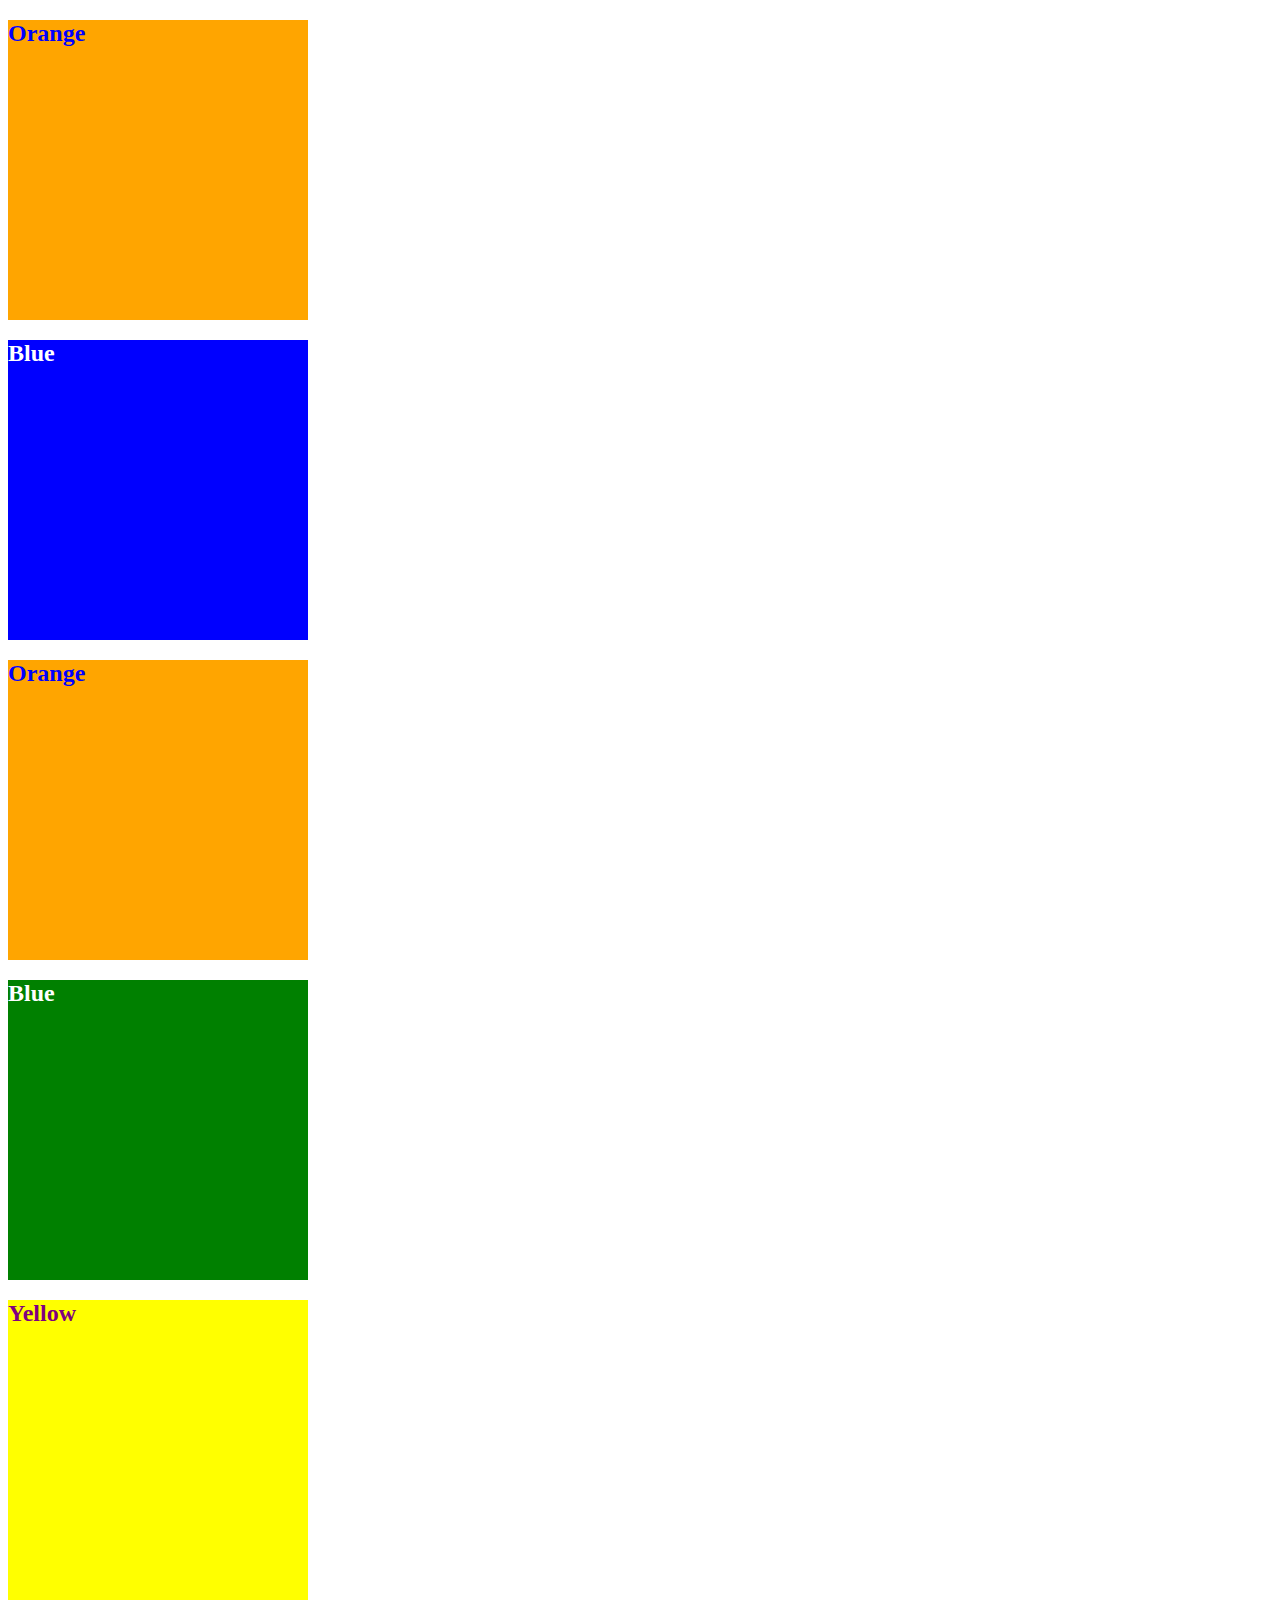
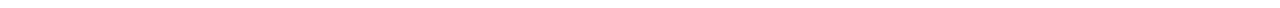
<file: today-student-09-14/course-content/01-html-git-css/activities/11-Ins_CSS-color/index.html>
<!DOCTYPE html>
<html lang="en-US">
  <head>
    <meta charset="UTF-8">
    <meta name="viewport" content="width=device-width, initial-scale=1.0">
    <!-- The href attribute points to the relative path of the stylesheet-->
    <link rel="stylesheet" href="./assets/css/style.css">
    <title>Color</title>
  </head>

  <body>
    <!--Class attributes added for styling -->
    <section class=" box-orange">
      <h2>Orange</h2>
    </section>

    <section class=" box-blue">
      <h2>Blue</h2>
    </section>

    <section class=" box-orange">
      <h2>Orange</h2>
    </section>
   <!-- You can do an id without a class-->
    <section class="s box-blue " id="box-green">
      <h2>Blue</h2>
    </section>

    <!--id attribute added for styling-->
    <section class=" box-black" id="box-yellow">
      <h2>Yellow</h2>
    </section>
  </body>

</html>
</file>
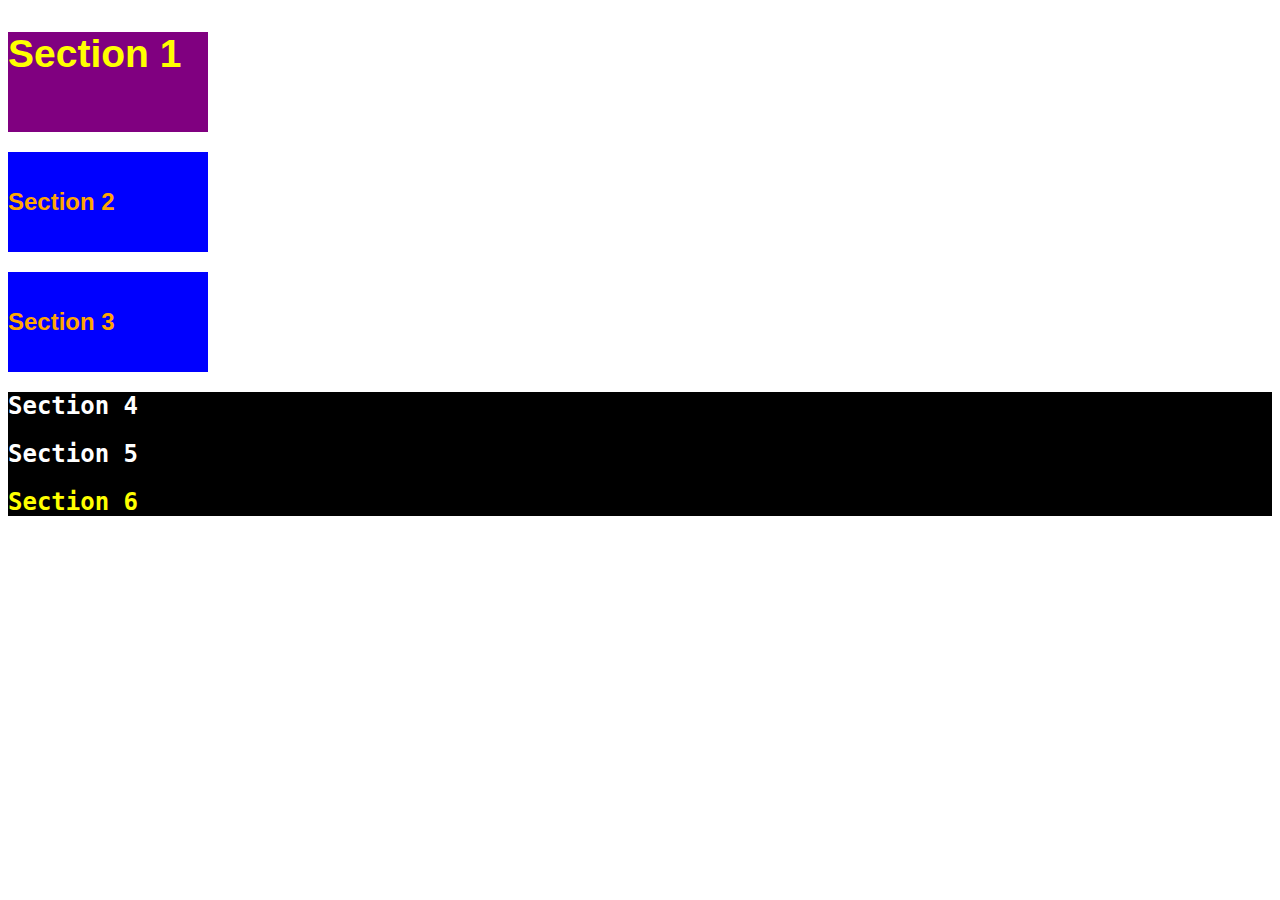
<file: today-student-09-14/course-content/01-html-git-css/activities/13-Ins_CSS-units-font/index.html>
<!DOCTYPE html>
<html lang="en-us">

  <head>
    <meta charset="UTF-8">
    <title>Student Bio</title>
    <link rel="stylesheet" type="text/css" href="./assets/css/style.css">
  </head>

  <body>
    <section class="section" id="section-1">
      <h2>Section 1</h2>
    </section>

    <section class="section section-blue">
      <h2>Section 2</h2>
    </section>

    <section class="section section-blue">
      <h2>Section 3</h2>
    </section>

    <div class="container">
      <section>
        <h2>Section 4</h2>
      </section>
  
      <section>
        <h2>Section 5</h2>
      </section>
  
      <section id="section-6">
        <h2>Section 6</h2>
      </section>
    </div>
  </body>

</html>
</file>
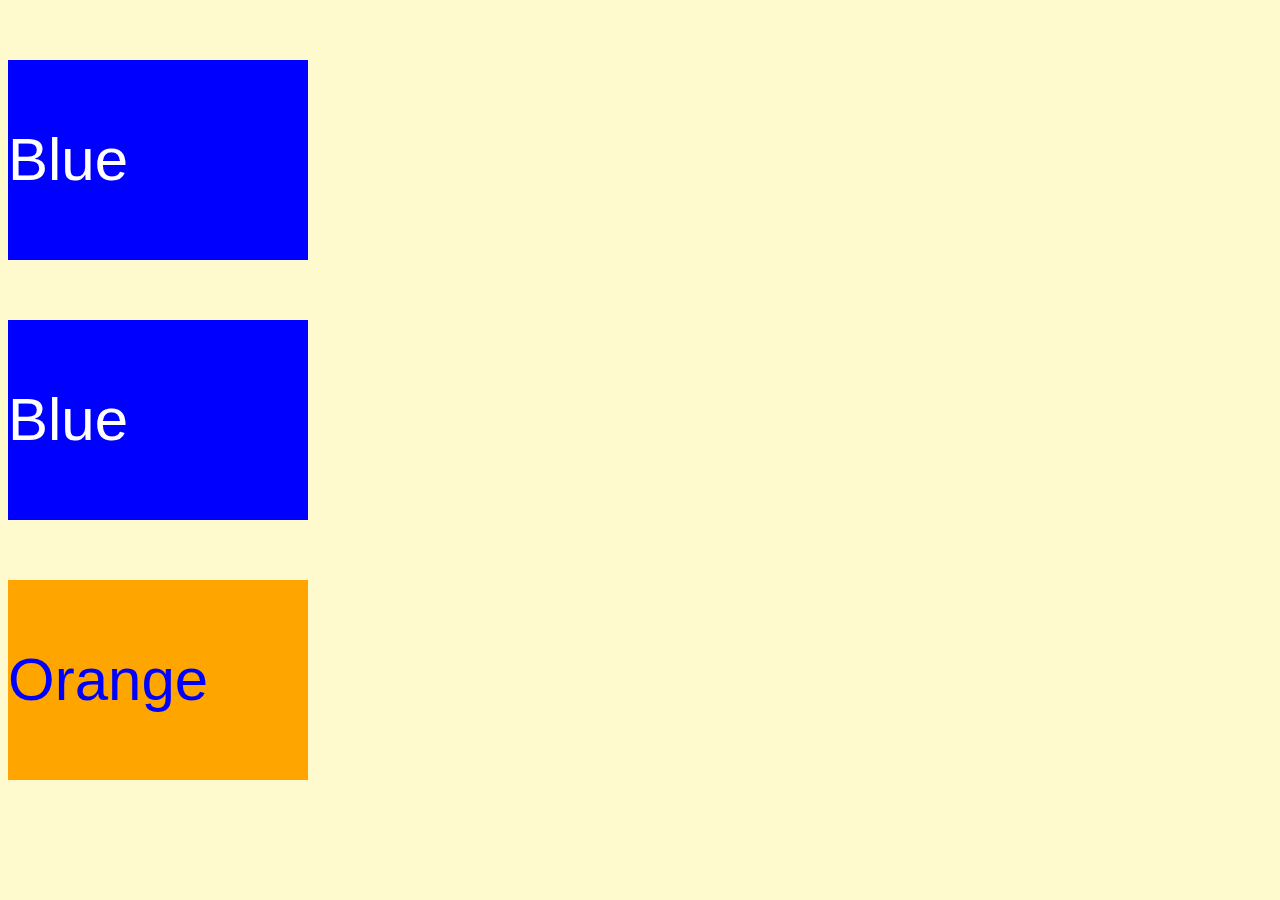
<file: today-student-09-14/course-content/01-html-git-css/activities/15-Ins_CSS-selectors/index.html>
<!DOCTYPE html>
<html lang="en">
  <head>
    <meta charset="UTF-8">
    <meta name="viewport" content="width=device-width, initial-scale=1.0">
    <link rel="stylesheet" type="text/css" href="./assets/css/style.css">
    <title>Selectors</title>
  </head>

  <body>
    <section class="box-blue">
      <p>Blue</p>
    </section>

    <section class="box-blue">
      <p>Blue</p>
    </section>

    <section id="box-orange">
      <p>Orange</p>
    </section>
  </body>

</html>
</file>
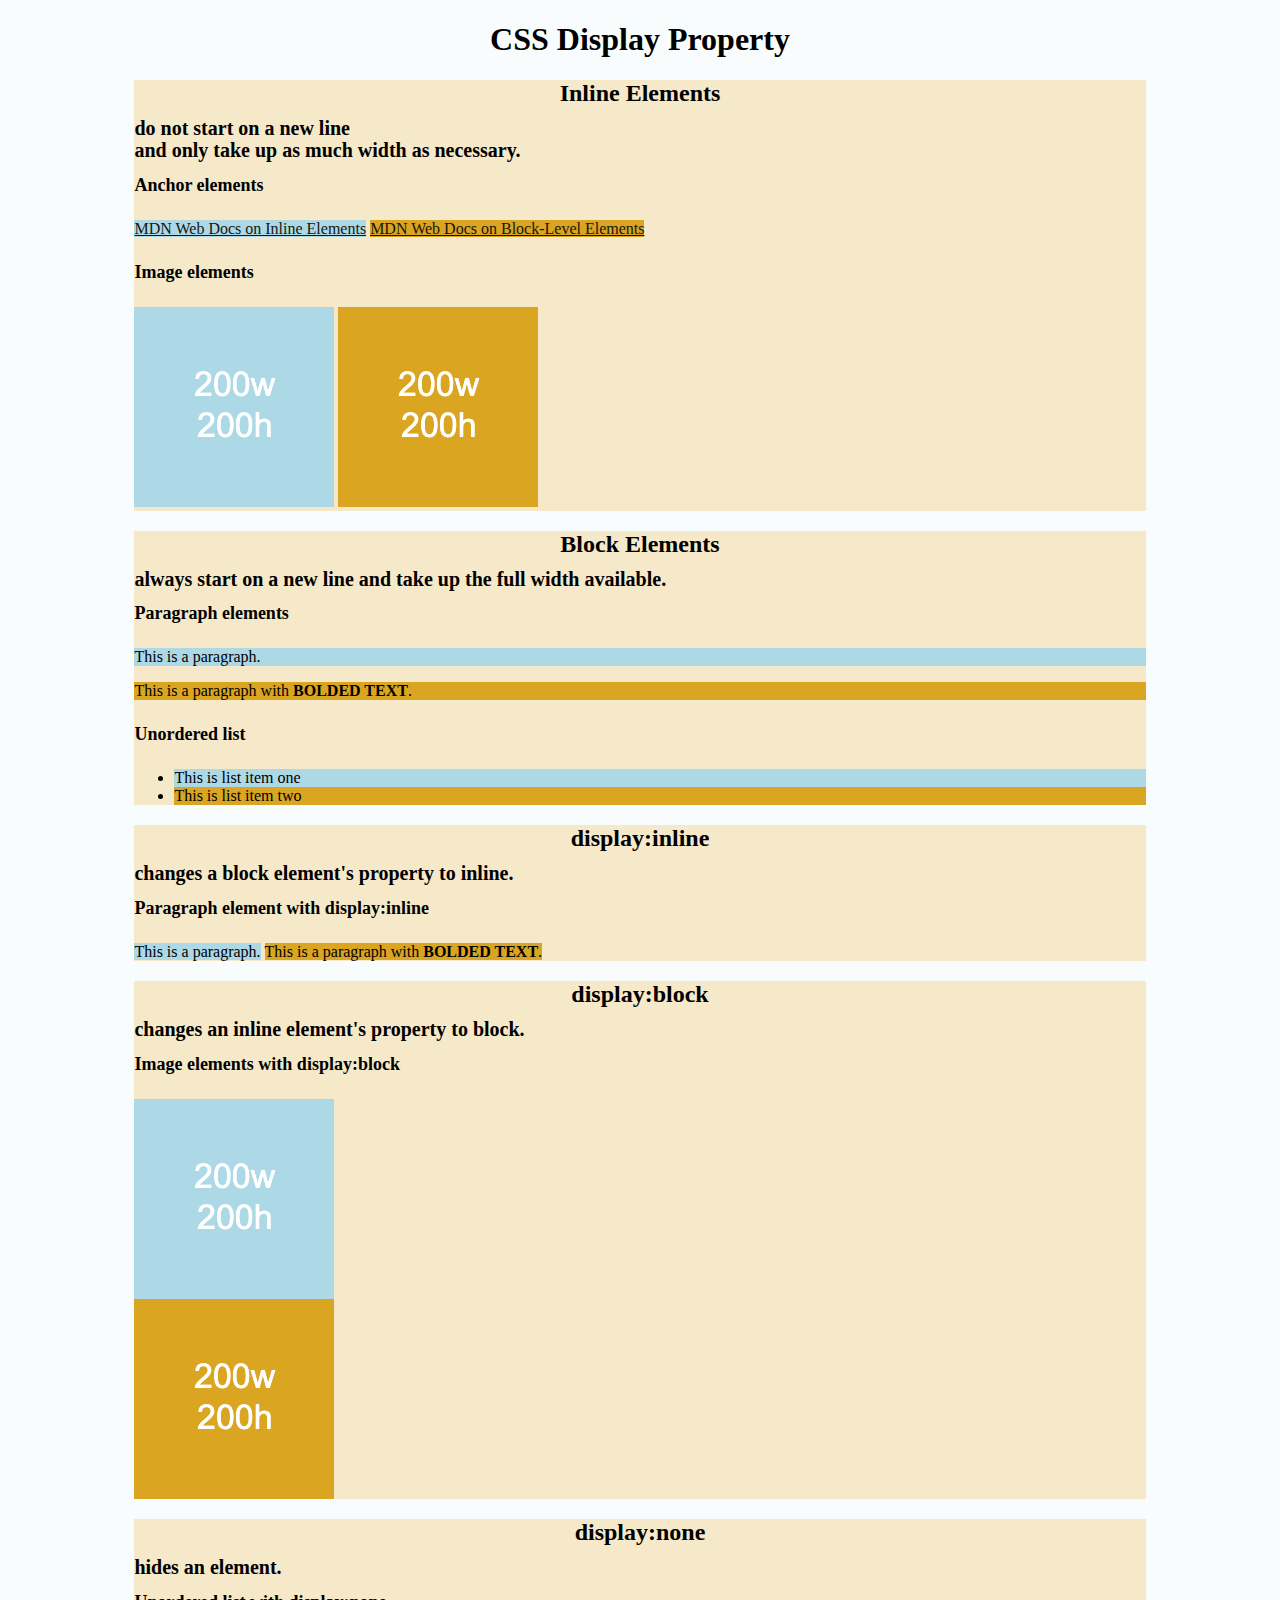
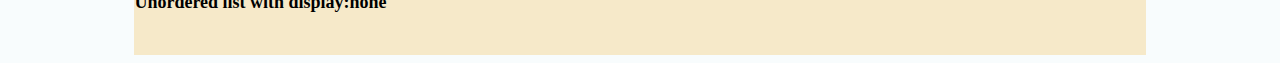
<file: today-student-09-14/course-content/01-html-git-css/activities/17-Ins_HTML-display/index.html>
<!DOCTYPE html>
<html lang="en-US">

  <head>
    <meta charset="UTF-8">
    <title>HTML Display</title>
    <link rel="stylesheet" href="./assets/css/style.css">
  </head>

  <body>
    <header>
      <!-- Headers -->
      <h1>CSS Display Property</h1>
    </header>

    <section>
      <h2>Inline Elements</h2>
      <h3>do not start on a new line</h3>
      <h3>and only take up as much width as necessary.</h3>
      <!--Anchor elements <a> are inline elements-->
      <h4>Anchor elements</h4>
      <a class="first-element" href="https://developer.mozilla.org/en-US/docs/Web/HTML/Inline_elements">MDN Web Docs on Inline Elements</a>
      <a class="second-element" href="https://developer.mozilla.org/en-US/docs/Web/HTML/Block-level_elements">MDN Web Docs on Block-Level Elements</a>
      <!--Images <img> are inline elements-->
      <h4>Image elements</h4>
      <img class="first-element" src="./assets/images/image-1.png" alt="box with text reading 200w 200h"/>
      <img class="second-element" src="./assets/images/image-2.png" alt="box with text reading 200w 200h"/>
    </section>

    <section>
      <h2>Block Elements</h2>
      <h3>always start on a new line and take up the full width available.</h3>
      <!--Paragraph <p> elements are block elements-->
      <h4>Paragraph elements</h4>
      <p class="first-element">This is a paragraph.</p>
      <p class="second-element">This is a paragraph with <strong>BOLDED TEXT</strong>.</p>
       <!--Unordered lists are block elements-->
      <h4>Unordered list</h4>
      <ul>
        <li class="first-element" >This is list item one</li>
        <li class="second-element" >This is list item two</li>
      </ul>
    </section>

    <section>
      <h2>display:inline</h2>
      <h3>changes a block element's property to inline.</h3>
      <h4>Paragraph element with display:inline</h4>
      <p class="first-element display-inline">This is a paragraph.</p>
      <p class="second-element display-inline">This is a paragraph with <strong>BOLDED TEXT</strong>.</p>
    </section>

    <section>
      <h2>display:block</h2>
      <h3>changes an inline element's property to block.</h3>
      <h4>Image elements with display:block</h4>
      <img class="first-element display-block" src="./assets/images/image-1.png" alt="box with height and width text"/>
      <img class="second-element display-block" src="./assets/images/image-2.png" alt="box with height and width text"/>  
    </section>

    <section>
      <h2>display:none</h2>
      <h3>hides an element.</h3>
      <h4>Unordered list with display:none</h4>
      <ul class="display-none">
        <li>This is list item one</li>
        <li>This is list item two</li>
      </ul>
      <br>
    </section>

  </body>

</html>
</file>
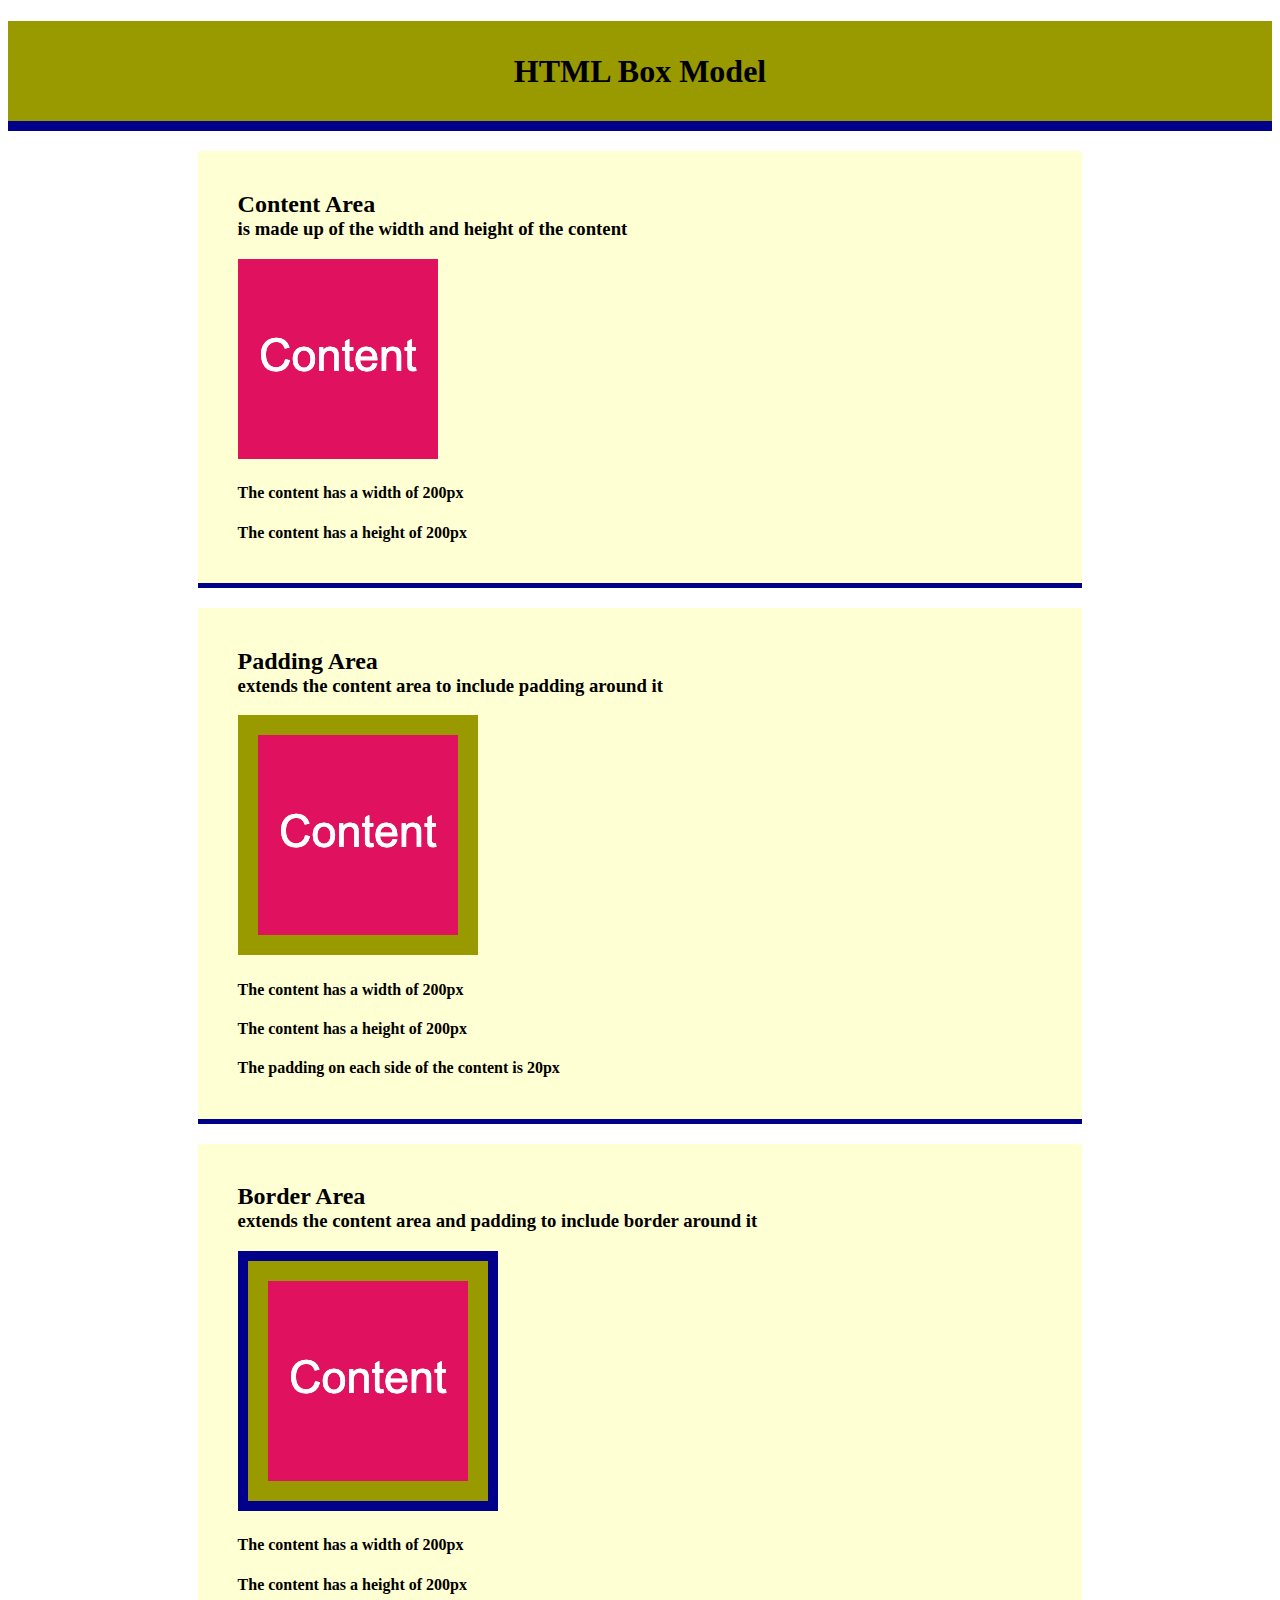
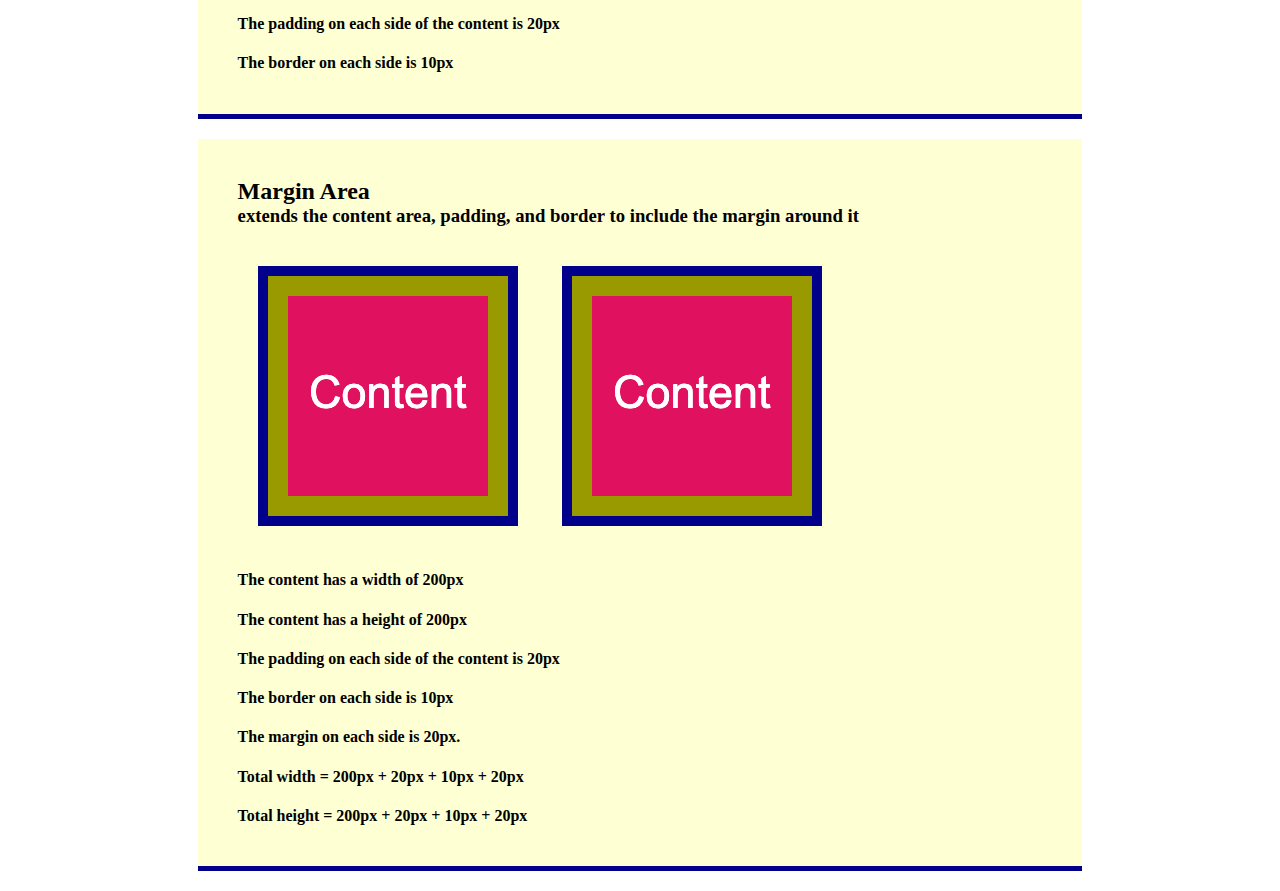
<file: today-student-09-14/course-content/01-html-git-css/activities/19-Ins_CSS-box-model/index.html>
<!DOCTYPE html>
<html lang="en-US">

  <head>
    <meta charset="UTF-8">
    <title>CSS Box Model</title>
    <link rel="stylesheet" href="./assets/css/style.css">
  </head>

  <body>
    <header>
      <h1>HTML Box Model</h1>
    </header>
    
    <section>
      <div class="example-box">
        <h2>Content Area</h2>
        <h3>is made up of the width and height of the content</h3>
        <img src="./assets/images/image-1.png" alt="box with number 1"/>
        <h4>The content has a width of 200px</h4>
        <h4>The content has a height of 200px</h4>
      </div>
    </section>

    <section>
      <div class="example-box">
        <h2>Padding Area</h2>
        <h3>extends the content area to include padding around it</h3>
        <img class="image-padding" src="./assets/images/image-1.png" alt="box with number 1"/>
        <h4>The content has a width of 200px</h4>
        <h4>The content has a height of 200px</h4>
        <h4>The padding on each side of the content is 20px</h4>
      </div>
    </section>

    <section>
      <div class="example-box">
        <h2>Border Area</h2>
        <h3>extends the content area and padding to include border around it</h3>
        <img class="image-padding image-border" src="./assets/images/image-1.png" alt="box with number 1"/>
        <h4>The content has a width of 200px</h4>
        <h4>The content has a height of 200px</h4>
        <h4>The padding on each side of the content is 20px</h4>
        <h4>The border on each side is 10px</h4>
      </div>
    </section>

    <section>
      <div class="example-box">
        <h2>Margin Area</h2>
        <h3>extends the content area, padding, and border to include the margin around it</h3>
        <img class="image-padding image-border image-margin" src="./assets/images/image-1.png" alt="box with number 1"/>
        <img class="image-padding image-border image-margin" src="./assets/images/image-1.png" alt="box with number 1"/>
        <h4>The content has a width of 200px</h4>
        <h4>The content has a height of 200px</h4>
        <h4>The padding on each side of the content is 20px</h4>
        <h4>The border on each side is 10px</h4>
        <h4>The margin on each side is 20px.</h4>
        <h4>Total width = 200px + 20px + 10px + 20px</h4>
        <h4>Total height = 200px + 20px + 10px + 20px</h4>
      </div>
    </section>
      
  </body>

</html>
</file>
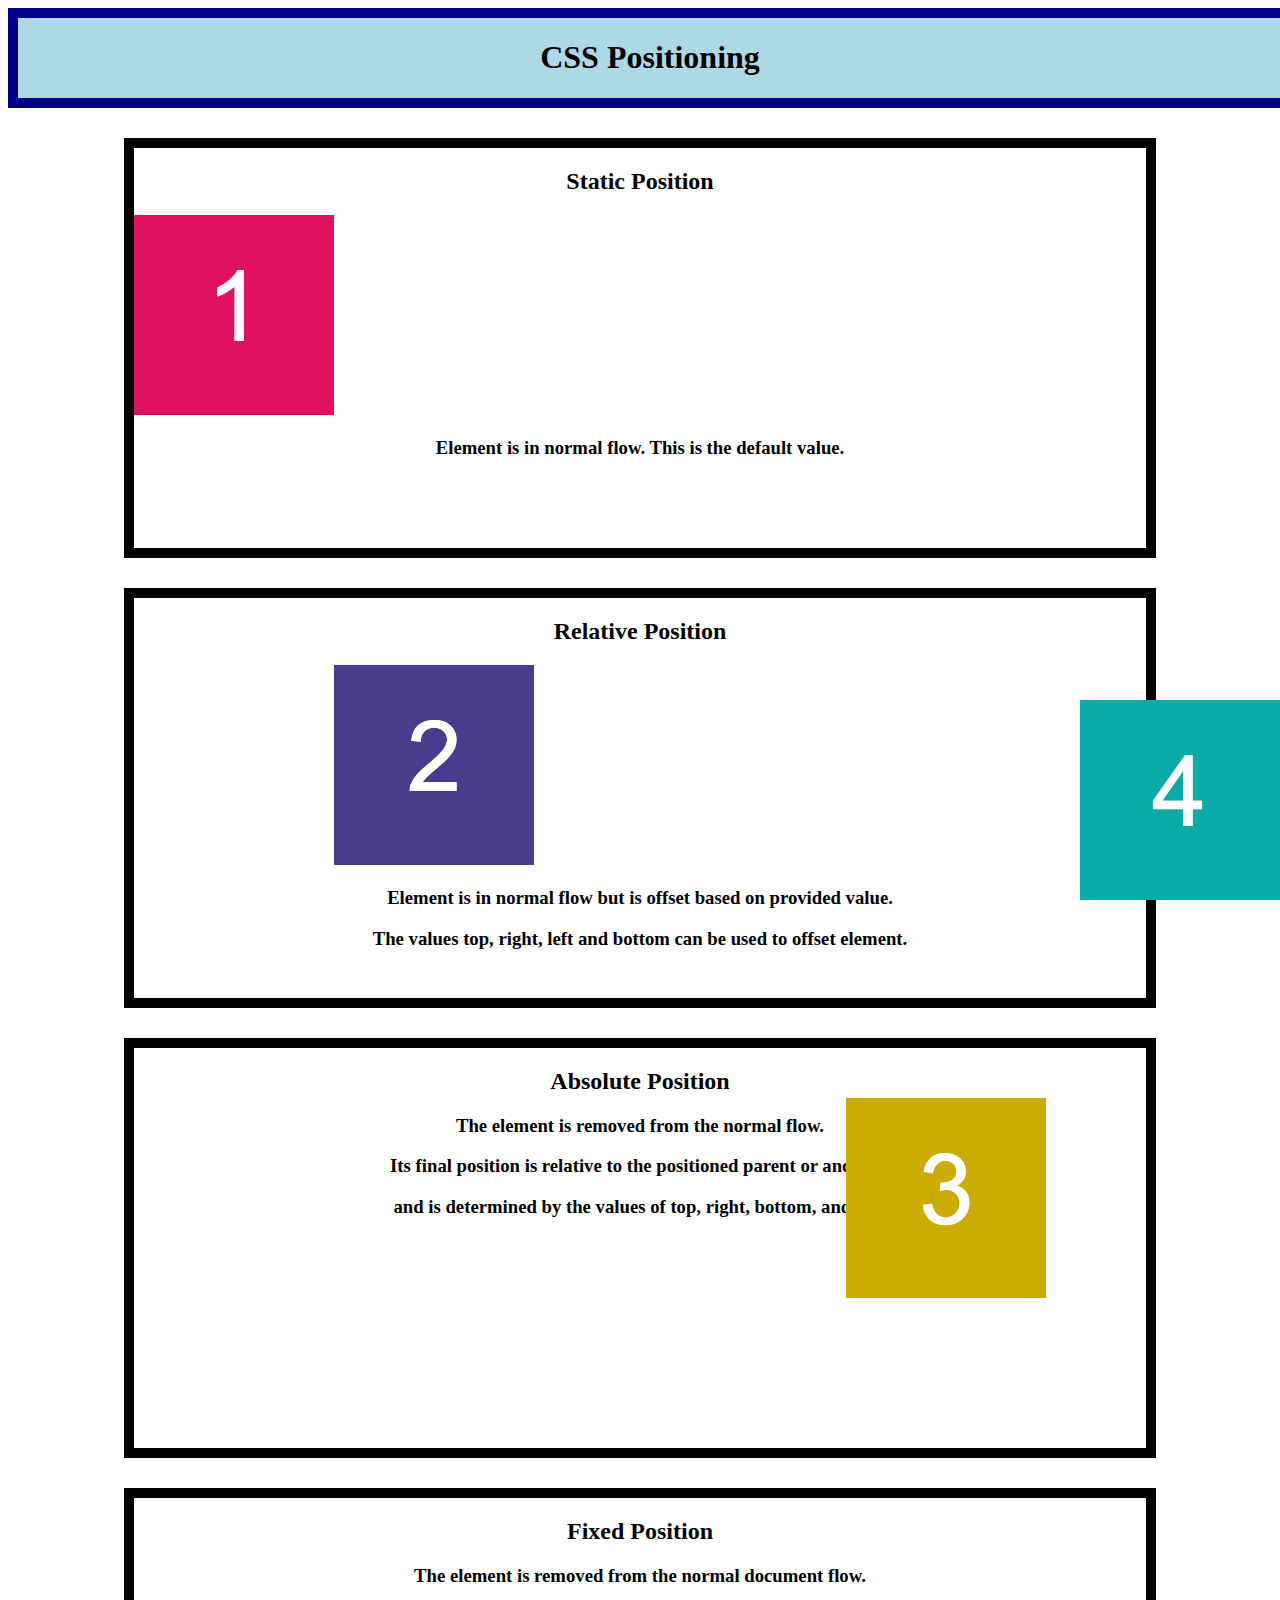
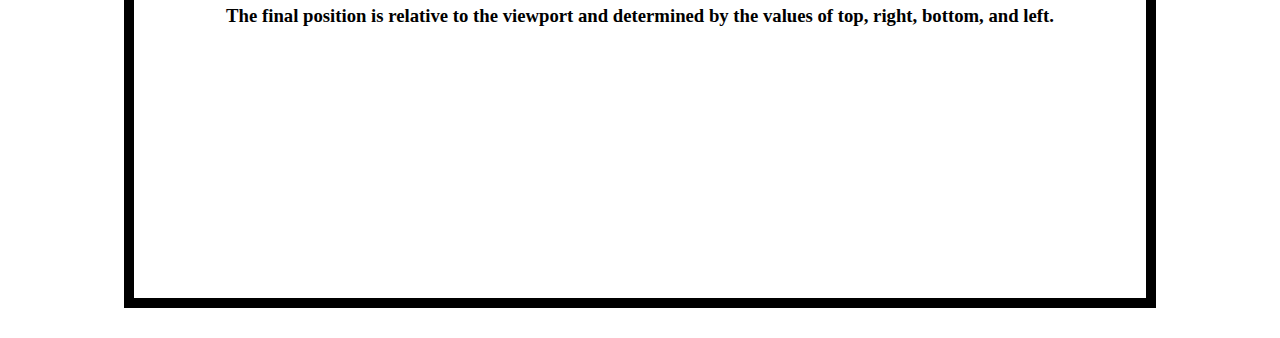
<file: today-student-09-14/course-content/01-html-git-css/activities/21-Ins_CSS-positioning/index.html>
<!DOCTYPE html>
<html lang="en-US">
  <head>
    <meta charset="UTF-8">
    <meta name="viewport" content="width=device-width, initial-scale=1.0">
    <link rel="stylesheet" href="./assets/css/style.css">
    <title>CSS Positioning</title>
  </head>

  <body>
    <header>
      <h1>CSS Positioning</h1>
    </header>

    <section>
      <h2>Static Position</h2>
      <img src="./assets/images/image-1.png" alt="box with number 1"/>
      <h3>Element is in normal flow. This is the default value.</h3>
    </section>

    <section>
      <h2>Relative Position</h2>
      <img id="relative-box" src="./assets/images/image-2.png" alt="box with number 2"/>
      <h3>Element is in normal flow but is offset based on provided value.</h3>
      <h3>The values top, right, left and bottom can be used to offset element.</h3>
    </section>

    <section id="absolute-section">
      <h2>Absolute Position</h2>
      <img id="absolute-box" src="./assets/images/image-3.png" alt="box with number 3"/>
      <h3>The element is removed from the normal flow.</h3>
      <h3>Its final position is relative to the positioned parent or ancestor</h3>
      <h3>and is determined by the values of top, right, bottom, and left.</h3>
    </section>

    <section>
      <h2>Fixed Position</h2>
      <img id="fixed-box" src="./assets/images/image-4.png" alt="box with number 4">
      <h3>The element is removed from the normal document flow.</h3>
      <h3>The final position is relative to the viewport and determined by the values of top, right, bottom, and left. </h3>
    </section>
  </body>

</html>
</file>
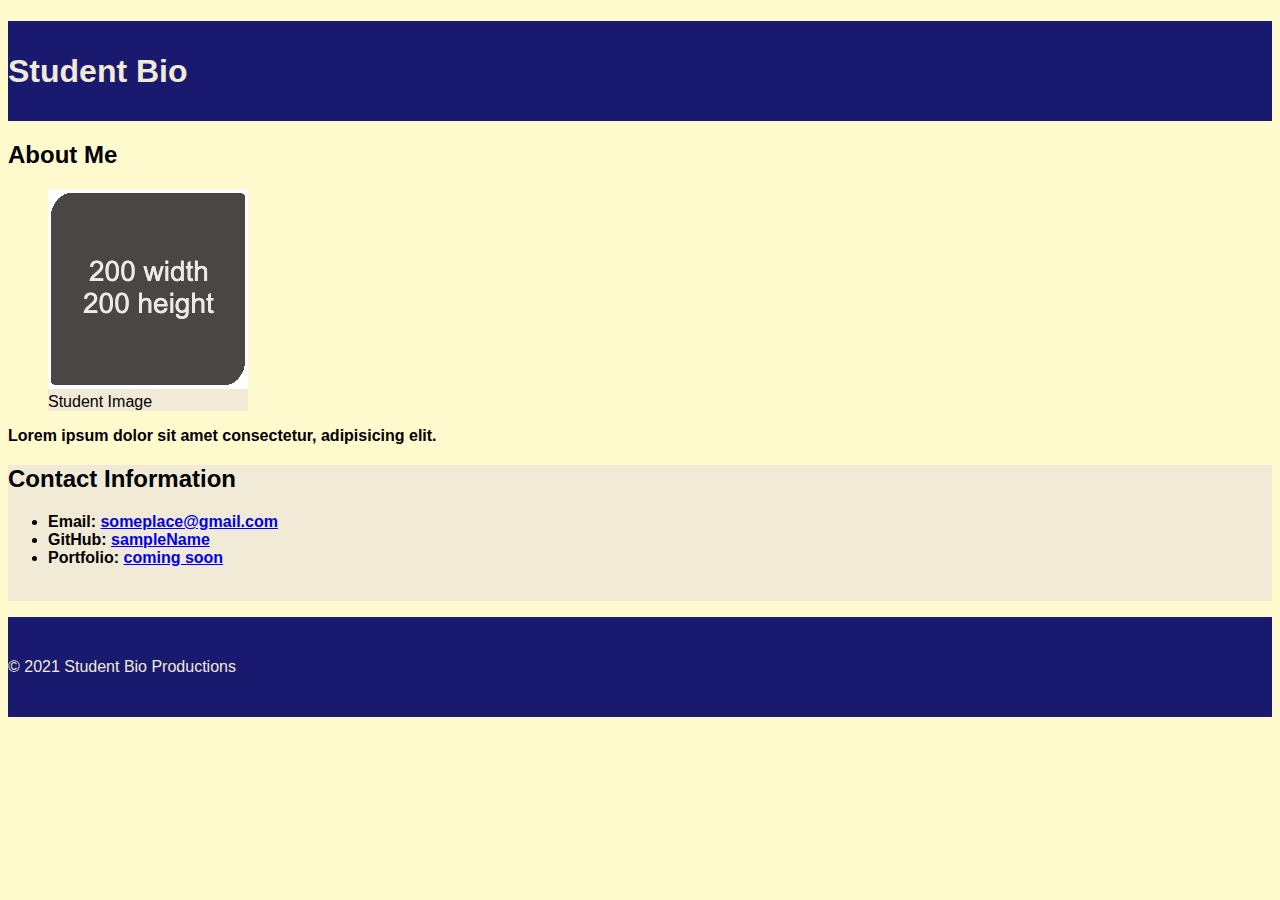
<file: today-student-09-14/course-content/01-html-git-css/activities/16-Stu_CSS-selectors/Unsolved/index.html>
<!DOCTYPE html>
<html lang="en-US">
  <head>
    <meta charset="UTF-8">
    <meta name="viewport" content="width=device-width, initial-scale=1.0">
    <link rel="stylesheet" type="text/css" href="./assets/css/style.css">
    <title>CSS Selectors</title>
  </head>

  <body>
    <header>
      <h1>Student Bio</h1>
    </header>

    <main>
      <section>
        <h2>About Me</h2>
        <figure>
          <img src="./assets/images/image-1.jpg" alt="placeholder image with text reading 200 width 200 height"/>
          <figcaption>Student Image</figcaption>
        </figure>
        <p class="highlighted-text">Lorem ipsum dolor sit amet consectetur, adipisicing elit.</p>
      </section>

      <section id="contact-section">
        <h2>Contact Information</h2>
        <ul class="highlighted-text">
          <li>Email: <a href="#">someplace@gmail.com</a></li>
          <li>GitHub: <a href="#">sampleName</a></li>
          <li>Portfolio: <a href="#">coming soon</a></li>
        </ul>
        <br>
      </section>
    </main>

    <footer>
      <p>© 2021 Student Bio Productions</p>
    </footer>
  </body>

</html>
</file>
<file: today-student-09-14/course-content/01-html-git-css/activities/11-Ins_CSS-color/assets/css/style.css>
section {
  /*Sets the height and width of the section */
  width: 300px;
  height: 300px;
}


/*.box-green {  
  background-color: green;
}*/

#box-green {
  background-color: green;
}



.box-blue {
  /* Sets font color */
  /*height: 300px;*/
  color: white;
  /* Sets background color */
  background-color: blue;
}

.box-orange {
  /* Uses hex codes to define color */
  color: #0000ff;
  background-color: #ffa500;
}

/*depending on which is defined last*/
/*.box-green {
  
  background-color: green;
}*/

.box-black {
  /* Uses predefined colors to define color */
  
  background-color: black;
}



#box-yellow {
  /* Uses predefined colors to define color */
  color: purple;
  background-color: yellow;
};
</file>
<file: today-student-09-14/course-content/01-html-git-css/activities/13-Ins_CSS-units-font/assets/css/style.css>
.section {
  width: 200px;
  height: 100px;
  /* Font-family property specifies a list of fonts to be used in order of priority */
 /* You can use the font-family CSS property to specify the font style for an element. 
  The first font listed should always be your first choice. 
  If that font is not available, the browser will display the next font listed. 
  Finally, you should always end the font-family declaration with a more generic family, 
  like monospace, so that the browser can pick a similar font if your choices cannot be rendered:*/

  font-family: "Comic Sans MS", cursive, sans-serif;
}

.section-blue {
  /* Line-height property sets the distance between lines of text */
  line-height: 100px;
  color: #ffa500;
  background-color: #0000FF;
}
  
.container {
  font-family: "Lucida Console", Monaco, monospace;
  color: white;
  background-color: black;
}

#section-1 {
  /* Font-size property sets the size of a font */
  font-size: 26px;
  color: #ffff00;
  background-color: #800080;
}

#section-6 {
  color: #ffff00;
}
</file>
<file: today-student-09-14/course-content/01-html-git-css/activities/15-Ins_CSS-selectors/assets/css/style.css>
/* Universal Selector */
* {
  font-family: "Lucida Sans Unicode", "Lucida Grande", sans-serif;

}

/* Element Selectors select all of that element type */
body {
  background-color: lemonchiffon;
}

section {
  height: 200px;
  width: 300px;
  /*background-color: red;*/
}

p {
  font-size: 60px;
  line-height: 200px;
}

/* Class Selectors select all elements with that class */
.box-blue {
  color: white;
  background-color: blue;
}

/* Id Selectors are unique a unique id to identify an element */
#box-orange {
  color: blue;
  background-color: orange;
}
</file>
<file: today-student-09-14/course-content/01-html-git-css/activities/17-Ins_HTML-display/assets/css/style.css>
body {
  background-color: #f8fcfd;
}

h1,
h2 {
  text-align: center;
}

h3 {
  font-size: 20px;
  line-height: 2px;

}

h4 {
  font-size: 18px;
}

a {
  font-size: 16px;
  color: #181510;
}

section {
  margin: 0 auto;
  width: 80%;
  background-color: #f6e9c9;
}

.first-element {
  background-color: lightblue;
}

.second-element {
  background-color: goldenrod;
}

/* Sets display of all elements with class selector to block */
.display-block {
  display: block;
}

/* Sets display of all elements with class selector to inline */
.display-inline {
  display: inline;
}

/* Sets display of all elements with class selector to inline */
/*visibility: hidden; visibility: hidden;hide the element takes up the same amount of the same amount of space*/
/*display: none;Hides element as if it's not there (compare with "visibility: hidden;").*/

.display-none {
  display: none;
  /*visibility: hidden;*/
}
</file>
<file: today-student-09-14/course-content/01-html-git-css/activities/19-Ins_CSS-box-model/assets/css/style.css>
header {
  height: 100px;
  width: 100%;
  /* Sets border to bottom only */
  border-bottom: 10px solid darkblue;
  background-color: #999900;
}

section {
  width: 70%;
  /* Sets top and bottom margin to 20px. Auto will center element */
  margin: 20px auto;
  border-bottom: 5px solid darkblue;
  background-color: #ffffd4;
}

h1 {
  text-align: center;
  line-height: 100px;
}

h2 {
  /* Sets bottom margin to 0 */
  margin-bottom: 0;
}

h3 {
  /* Sets top margin to 0 */
  margin-top: 0;
}

.example-box {
  /* Shortcut method sets top and bottom padding to 20px and left and right to 40px */
  padding: 20px 40px;
}

.image-padding {
  /* Sets padding on all sides to 20px */
  padding: 20px;
  background-color: #999900;
}

.image-border {
  /* Sets border on all sides */
  border: 10px solid darkblue;
}

.image-margin {
  /* Sets all sides to 20px */
  margin: 20px;
}
</file>
<file: today-student-09-14/course-content/01-html-git-css/activities/21-Ins_CSS-positioning/assets/css/style.css>
h1,
h2,
h3 {
  text-align: center;
}

header {
  width: 100%;
  border: 10px solid darkblue;
  background-color: lightblue;
}

section {
  height: 400px;
  width: 80%;
  margin: 30px auto;
  border: 10px solid black;
}

/* Relative positioning */
#relative-box {
  position: relative;
  left: 200px;
}

/* Absolute positioning */
#absolute-section {
  position: relative;
}

#absolute-box {
  position: absolute;
  top: 50px;
  right: 100px;
}

/* Fixed positioning */
#fixed-box {
  position: fixed;
  bottom: 0;
  right: 0;
}
</file>
<file: today-student-09-14/course-content/01-html-git-css/activities/16-Stu_CSS-selectors/Unsolved/assets/css/style.css>
/* TODO: Label selector type */
* {
    font-family: "Lucida Sans Unicode", "Lucida Grande", sans-serif;
  }

/* TODO: Label selector type */
body {
  background-color: lemonchiffon;
}

header,
footer {
  width: 100%;
  height: 100px;
  line-height: 100px;
  color: #f0ead6;
  background-color: #191970;
}

figure {
  width: 200px;
  background-color: #f0ead6;
}

/* TODO: Label selector type */
.highlighted-text {
  font-weight: bolder;
}

/* TODO: Label selector type */
#contact-section {
  background-color: #f0ead6;
}
</file>
